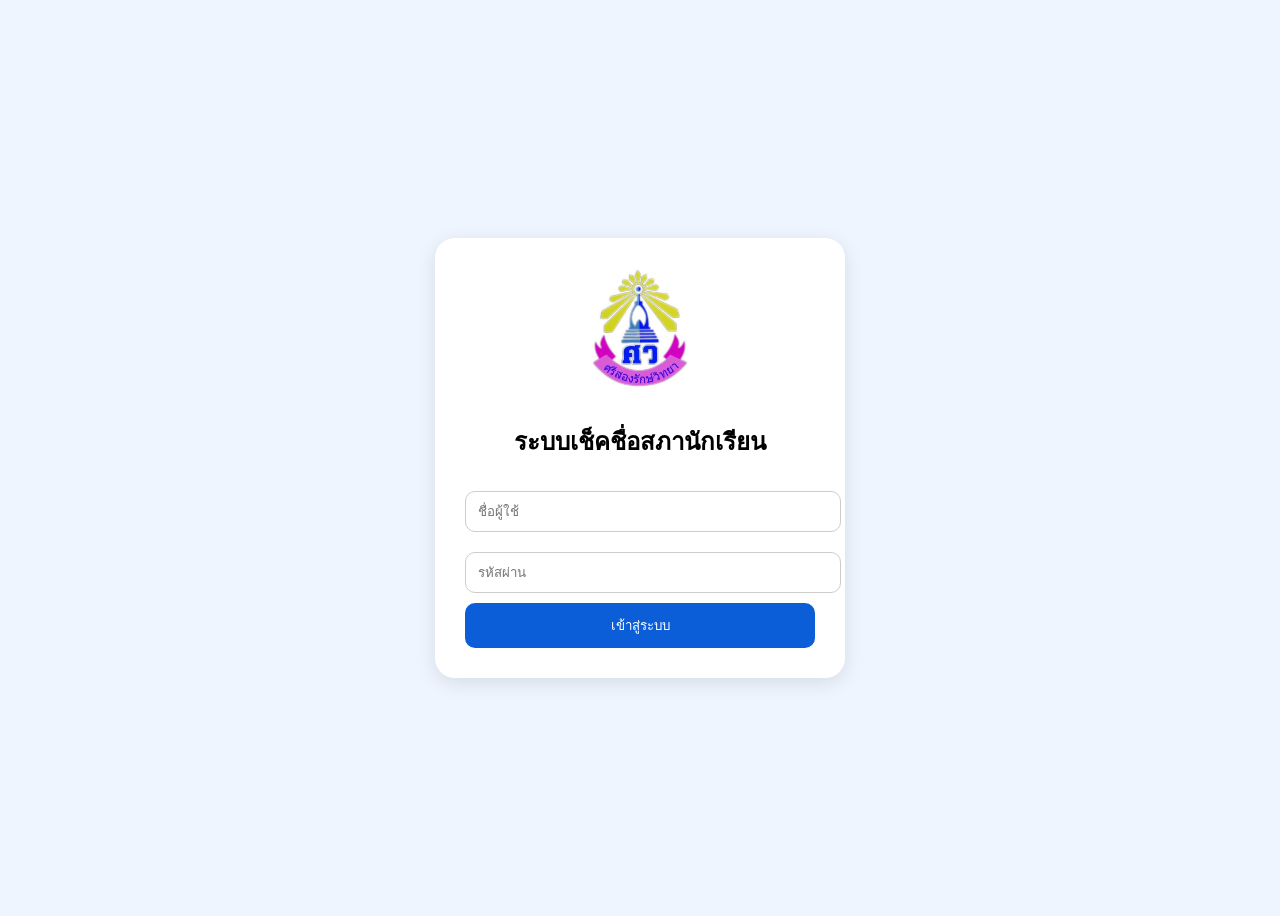
<file: login.html>
<!DOCTYPE html>
<html lang="th">
<head>
<meta charset="UTF-8">
<meta name="viewport" content="width=device-width, initial-scale=1.0">
<title>เข้าสู่ระบบ</title>

<style>

body{
    display:flex;
    justify-content:center;
    align-items:center;
    height:100vh;
    background:#eef5ff;
    font-family:Sarabun,Arial,sans-serif;
}

.login-box{
    background:white;
    padding:30px;
    width:350px;
    border-radius:20px;
    box-shadow:0 5px 20px rgba(0,0,0,.1);
    text-align:center;
}

.logo{
    width:100px;
    margin-bottom:10px;
}

input{
    width:100%;
    padding:12px;
    margin:10px 0;
    border:1px solid #ccc;
    border-radius:10px;
}

button{
    width:100%;
    padding:12px;
    background:#0b5ed7;
    color:white;
    border:none;
    border-radius:10px;
    cursor:pointer;
}

button:hover{
    background:#084298;
}

</style>

</head>

<body>

<div class="login-box">

<img src="images/IMG_0221.jpg" class="logo">

<h2>ระบบเช็คชื่อสภานักเรียน</h2>

<input
type="text"
id="username"
placeholder="ชื่อผู้ใช้">

<input
type="password"
id="password"
placeholder="รหัสผ่าน">

<button onclick="login()">
เข้าสู่ระบบ
</button>

</div>

<script>

function login(){

const username =
document.getElementById("username").value;

const password =
document.getElementById("password").value;

if(
username === "admin" &&
password === "1234"
){

localStorage.setItem(
"isLogin",
"true"
);

window.location.href =
"index.html";

}
else{

alert("ชื่อผู้ใช้หรือรหัสผ่านไม่ถูกต้อง");

}

}

</script>

</body>
</html>
</file>
